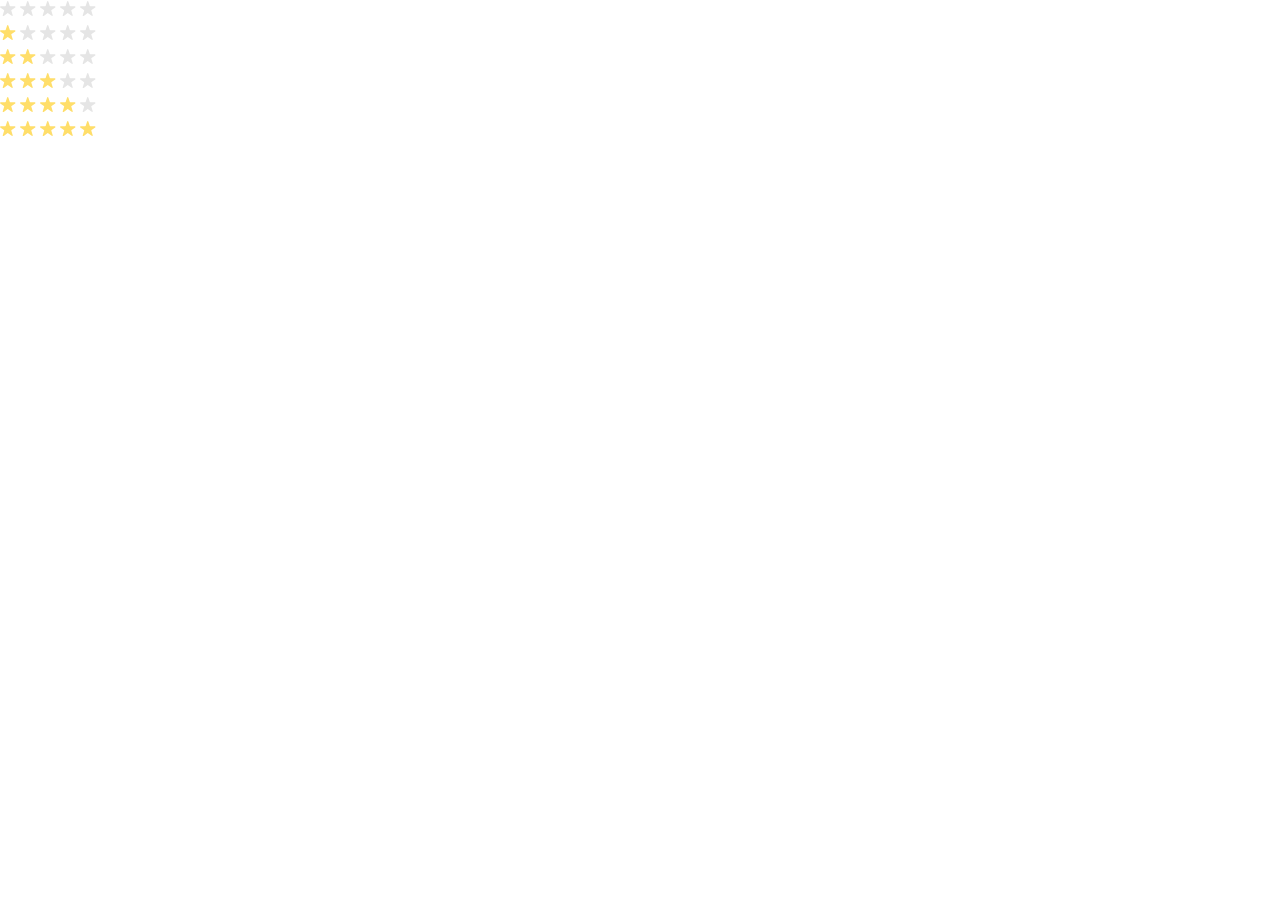
<file: index.html>
<!doctype html><html lang="en"><head><meta charset="utf-8"><meta name="viewport" content="width=device-width, user-scalable=no, initial-scale=1.0, maximum-scale=1.0, minimum-scale=1.0"><title>Stars</title><link rel="stylesheet" href="index.7c64862f.css"></head><body> <div class="stars stars--0"> <div class="stars__star"></div> <div class="stars__star"></div> <div class="stars__star"></div> <div class="stars__star"></div> <div class="stars__star"></div> </div> <div class="stars stars--1"> <div class="stars__star"></div> <div class="stars__star"></div> <div class="stars__star"></div> <div class="stars__star"></div> <div class="stars__star"></div> </div> <div class="stars stars--2"> <div class="stars__star"></div> <div class="stars__star"></div> <div class="stars__star"></div> <div class="stars__star"></div> <div class="stars__star"></div> </div> <div class="stars stars--3"> <div class="stars__star"></div> <div class="stars__star"></div> <div class="stars__star"></div> <div class="stars__star"></div> <div class="stars__star"></div> </div> <div class="stars stars--4"> <div class="stars__star"></div> <div class="stars__star"></div> <div class="stars__star"></div> <div class="stars__star"></div> <div class="stars__star"></div> </div> <div class="stars stars--5"> <div class="stars__star"></div> <div class="stars__star"></div> <div class="stars__star"></div> <div class="stars__star"></div> <div class="stars__star"></div> </div> </body></html>
</file>
<file: index.7c64862f.css>
.stars{margin-bottom:8px;display:flex}.stars:last-child{margin-bottom:0}.stars__star{background-image:url(star.822d561e.svg);background-position:50%;background-repeat:no-repeat;background-size:contain;width:16px;height:16px;margin-right:4px}.stars__star:last-child{margin-right:0}.stars--1 .stars__star:nth-child(-n+1),.stars--2 .stars__star:nth-child(-n+2),.stars--3 .stars__star:nth-child(-n+3),.stars--4 .stars__star:nth-child(-n+4),.stars--5 .stars__star:nth-child(-n+5){background-image:url(star-active.edda4c43.svg)}body{margin:0}
/*# sourceMappingURL=index.7c64862f.css.map */
</file>
